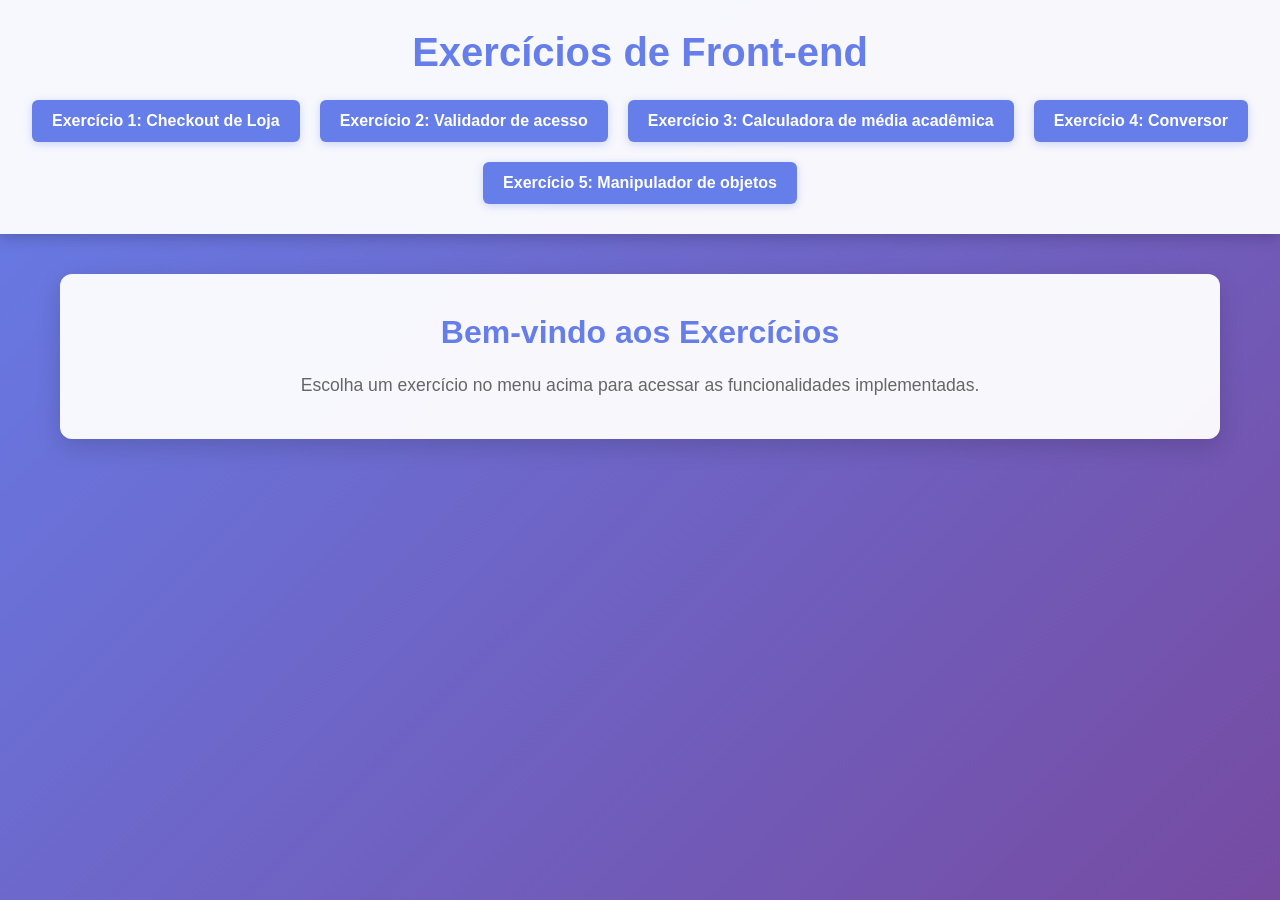
<file: index.html>
<!doctype html>
<html lang="pt-br">
  <head>
    <meta charset="UTF-8" />
    <meta name="viewport" content="width=device-width, initial-scale=1.0" />
    <link rel="stylesheet" href="style.css" />
    <title>Exercícios de Front-end</title>
  </head>
  <body>
    <header>
      <h1>Exercícios de Front-end</h1>
      <nav>
        <ul>
          <li><a href="exec1.html">Exercício 1: Checkout de Loja</a></li>
          <li><a href="exec2.html">Exercício 2: Validador de acesso</a></li>
          <li><a href="exec3.html">Exercício 3: Calculadora de média acadêmica</a></li>
          <li><a href="exec4.html">Exercício 4: Conversor</a></li>
          <li><a href="exec5.html">Exercício 5: Manipulador de objetos</a></li>
        </ul>
      </nav>
    </header>
    <main>
      <section class="intro">
        <h2>Bem-vindo aos Exercícios</h2>
        <p>Escolha um exercício no menu acima para acessar as funcionalidades implementadas.</p>
      </section>
    </main>
  </body>
</html>
</file>
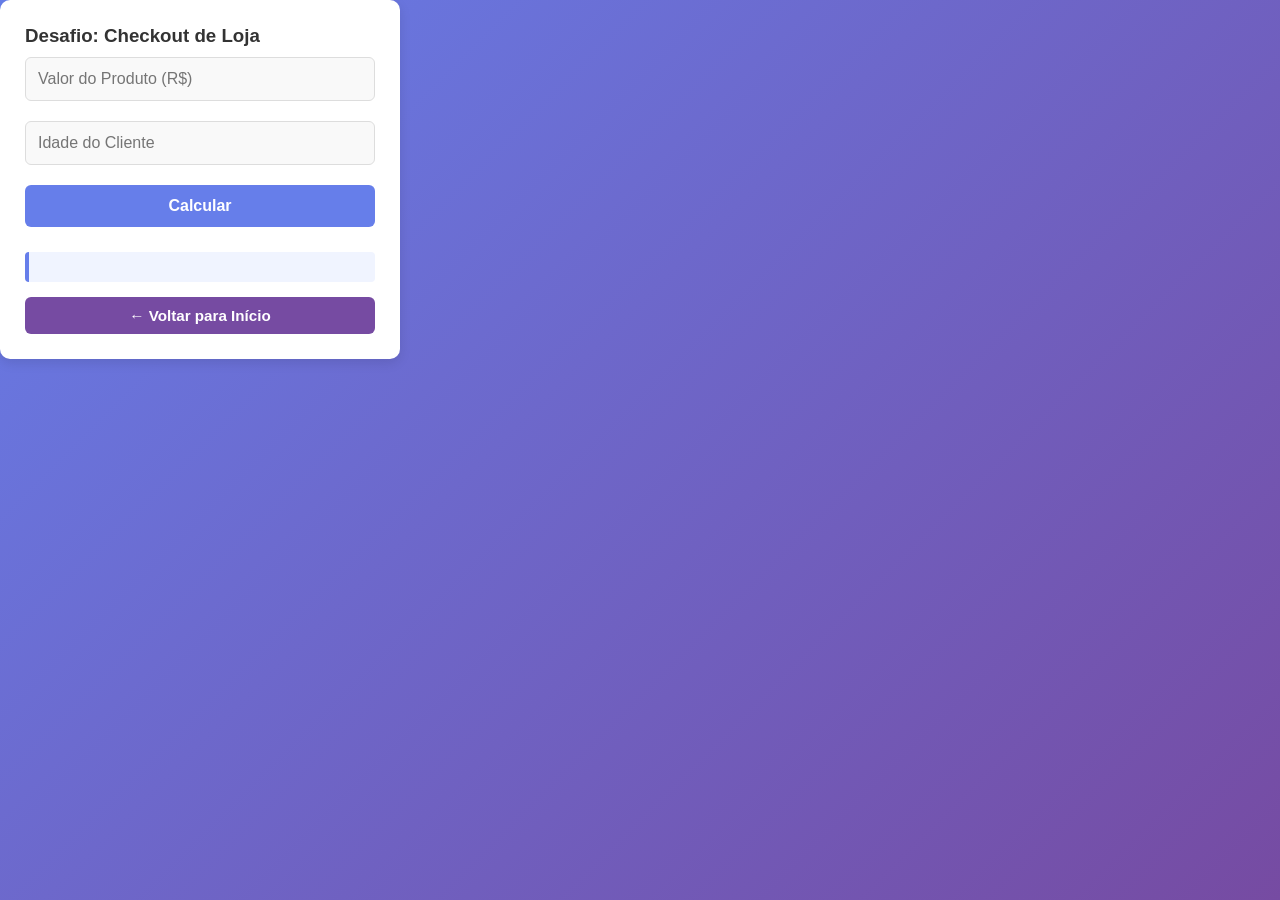
<file: exec1.html>
<!doctype html>
<html lang="pt-br">
  <head>
    <meta charset="UTF-8" />
    <meta name="viewport" content="width=device-width, initial-scale=1.0" />
    <link rel="stylesheet" href="style.css" />
    <title>Exercício 1</title>
  </head>
  <body>
    <div class="card">
      <h3>Desafio: Checkout de Loja</h3>
      <input type="number" id="valorProd" placeholder="Valor do Produto (R$)" />
      <input type="number" id="idadeCli" placeholder="Idade do Cliente" />
      <button onclick="executarCheckout()">Calcular</button>
      <p id="resCheckout" class="resultado"></p>
      
      <!-- Botão para retornar à página inicial -->
      <a href="index.html" class="btn-voltar">← Voltar para Início</a>
    </div>

    <!-- Bloco de javascript para funcionamento da página -->
    <script>
      const executarCheckout = () => {
        const valor = parseFloat(document.getElementById("valorProd").value);
        const idade = parseInt(document.getElementById("idadeCli").value);

        // Arrow function para cálculo (Slide 90)
        const calcular = (v, i) => (i >= 60 ? v * 0.85 : v * 0.95);

        const resultado = calcular(valor, idade);
        document.getElementById("resCheckout").innerText =
          `Total: R$ ${resultado.toFixed(2)}`;
      };
    </script>
  </body>
</html>
</file>
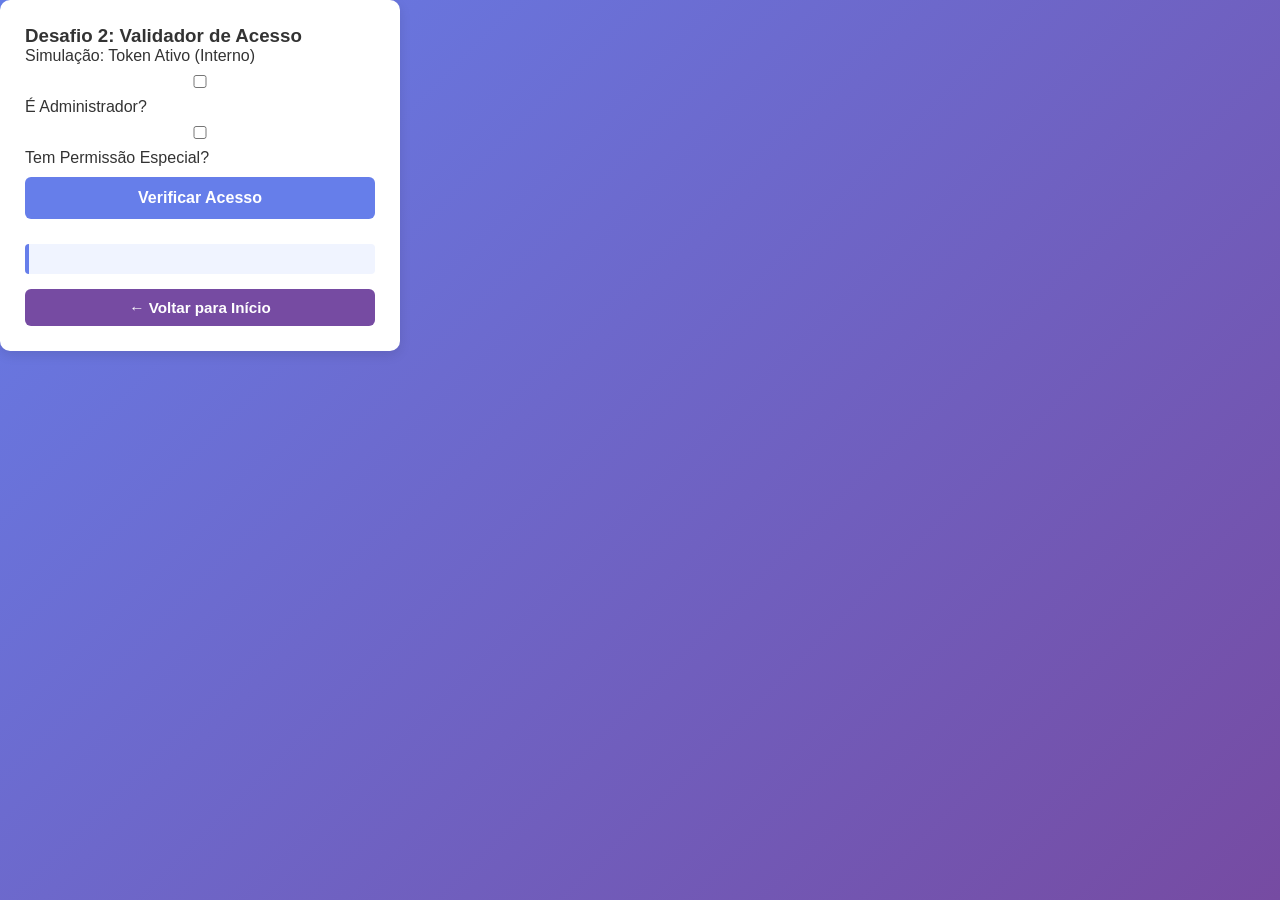
<file: exec2.html>
<!doctype html>
<html lang="pt-br">
  <head>
    <meta charset="UTF-8" />
    <meta name="viewport" content="width=device-width, initial-scale=1.0" />
    <link rel="stylesheet" href="style.css">
    <title>Exercício 2</title>
  </head>
  <body>
    <div class="card">
      <h3>Desafio 2: Validador de Acesso</h3>
      <p>Simulação: Token Ativo (Interno)</p>
      <label><input type="checkbox" id="chkAdmin" /> É Administrador?</label
      ><br />
      <label
        ><input type="checkbox" id="chkPerm" /> Tem Permissão Especial?</label
      >
      <button onclick="validarAcesso()">Verificar Acesso</button>
      <p id="resAcesso" class="resultado"></p>
      
      <!-- Botão para retornar à página inicial -->
      <a href="index.html" class="btn-voltar">← Voltar para Início</a>
    </div>

    <!-- Bloco de código javascript -->
    <script>
      const validarAcesso = () => {
        const temToken = true; // Simulação de sistema (Slide 146)
        const eAdmin = document.getElementById("chkAdmin").checked;
        const temPermissao = document.getElementById("chkPerm").checked;

        // Uso de && e || conforme Slide 61 e 62
        const autorizado = temToken && (eAdmin || temPermissao);

        document.getElementById("resAcesso").innerText = autorizado
          ? "Acesso Liberado ✅"
          : "Acesso Negado ❌";
      };
    </script>
  </body>
</html>
</file>
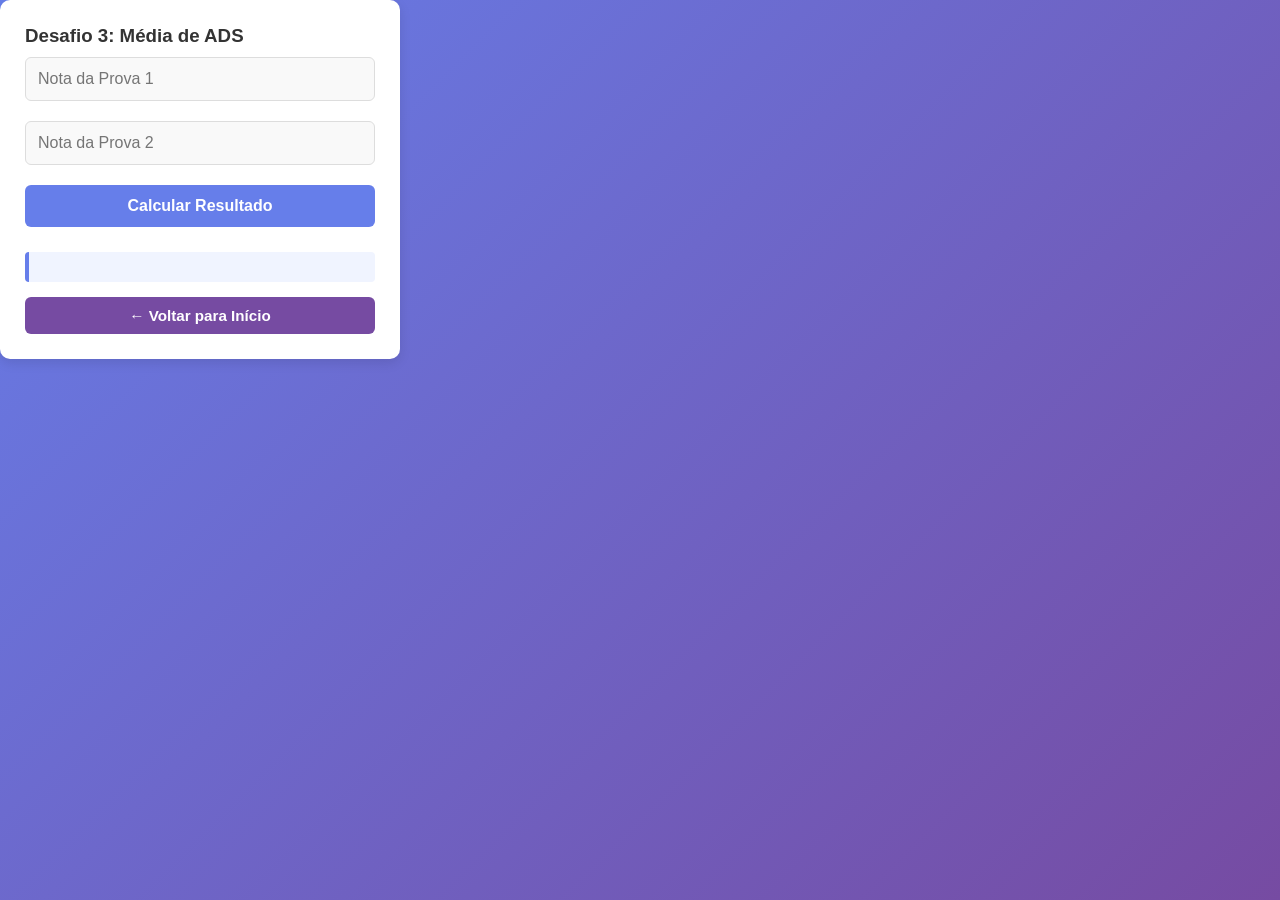
<file: exec3.html>
<!doctype html>
<html lang="pt-br">
  <head>
    <meta charset="UTF-8" />
    <meta name="viewport" content="width=device-width, initial-scale=1.0" />
    <link rel="stylesheet" href="style.css">
    <title>Exercício 3</title>
  </head>
  <body>
    <div class="card">
      <h3>Desafio 3: Média de ADS</h3>
      <input
        type="number"
        id="nota1"
        placeholder="Nota da Prova 1"
        step="0.1"
      />
      <input
        type="number"
        id="nota2"
        placeholder="Nota da Prova 2"
        step="0.1"
      />
      <button onclick="calcularMedia()">Calcular Resultado</button>
      <p id="resMedia" class="resultado"></p>
      
      <!-- Botão para retornar à página inicial -->
      <a href="index.html" class="btn-voltar">← Voltar para Início</a>
    </div>

    <!-- Bloco de código de javascript -->
    <script>
      const calcularMedia = () => {
        const n1 = parseFloat(document.getElementById("nota1").value);
        const n2 = parseFloat(document.getElementById("nota2").value);

        // Arrow Function enxuta (Slide 92)
        const obterStatus = (m) =>
          m >= 7 ? "Aprovado" : m >= 5 ? "Recuperação" : "Reprovado";

        const media = (n1 + n2) / 2;
        document.getElementById("resMedia").innerText =
          `Média: ${media.toFixed(1)} - ${obterStatus(media)}`;
      };
    </script>
  </body>
</html>
</file>
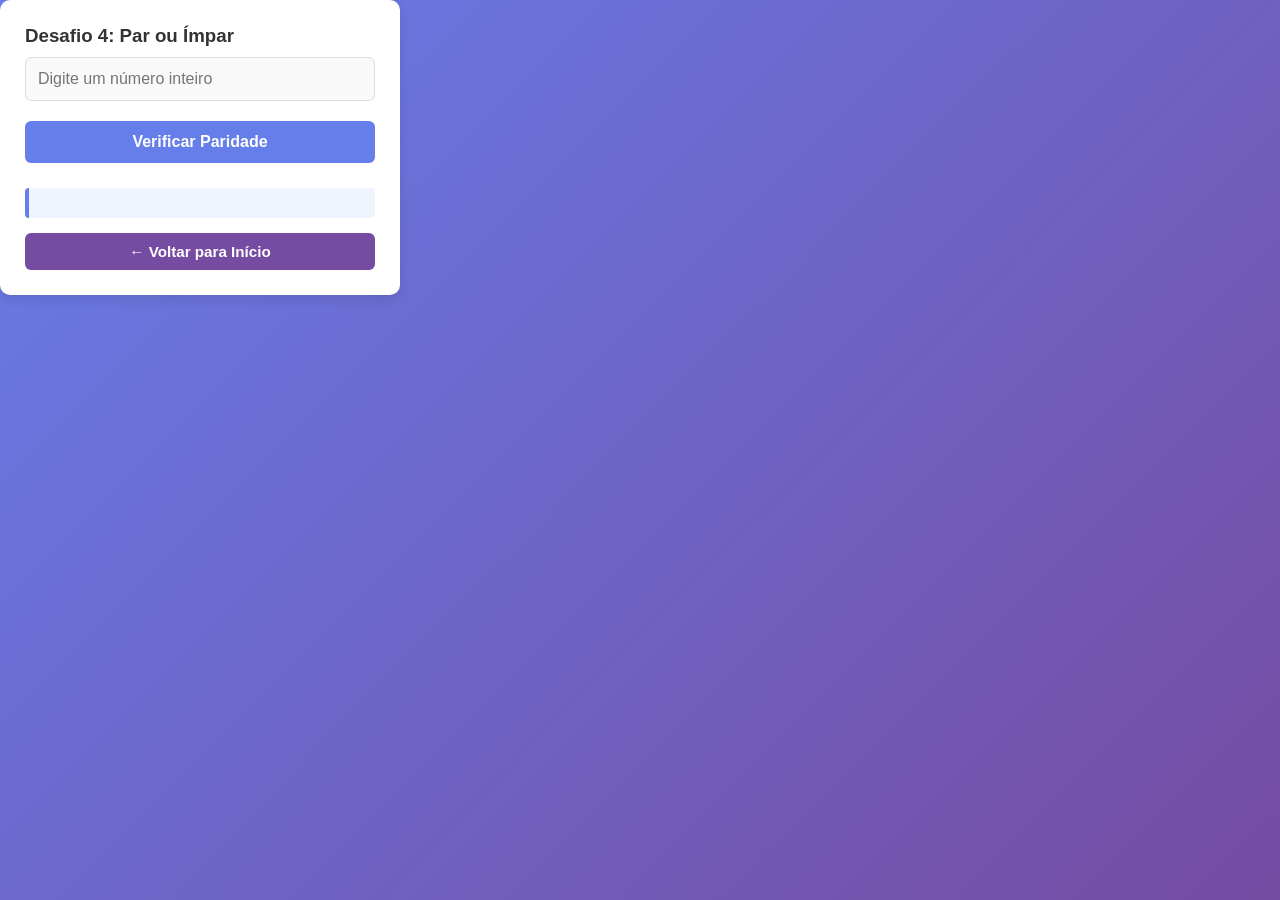
<file: exec4.html>
<!doctype html>
<html lang="pt-br">
  <head>
    <meta charset="UTF-8" />
    <meta name="viewport" content="width=device-width, initial-scale=1.0" />
    <title>Exercício 4</title>
    <link rel="stylesheet" href="style.css" />
  </head>
  <body>
    <div class="card">
      <h3>Desafio 4: Par ou Ímpar</h3>
      <input
        type="number"
        id="inputNum"
        placeholder="Digite um número inteiro"
      />
      <button onclick="verificarParidade()">Verificar Paridade</button>
      <p id="resPar" class="resultado"></p>
      
      <!-- Botão para retornar à página inicial -->
      <a href="index.html" class="btn-voltar">← Voltar para Início</a>
    </div>

    <!-- Bloco de código de javascript -->
    <script>
      const verificarParidade = () => {
        const numInput = document.getElementById("inputNum").value;
        const numero = parseInt(numInput); // Conversão necessária (Slide 89)

        const msg = numero % 2 === 0 ? "O número é PAR" : "O número é ÍMPAR"; // Slide 57
        document.getElementById("resPar").innerText = msg;
      };
    </script>
  </body>
</html>
</file>
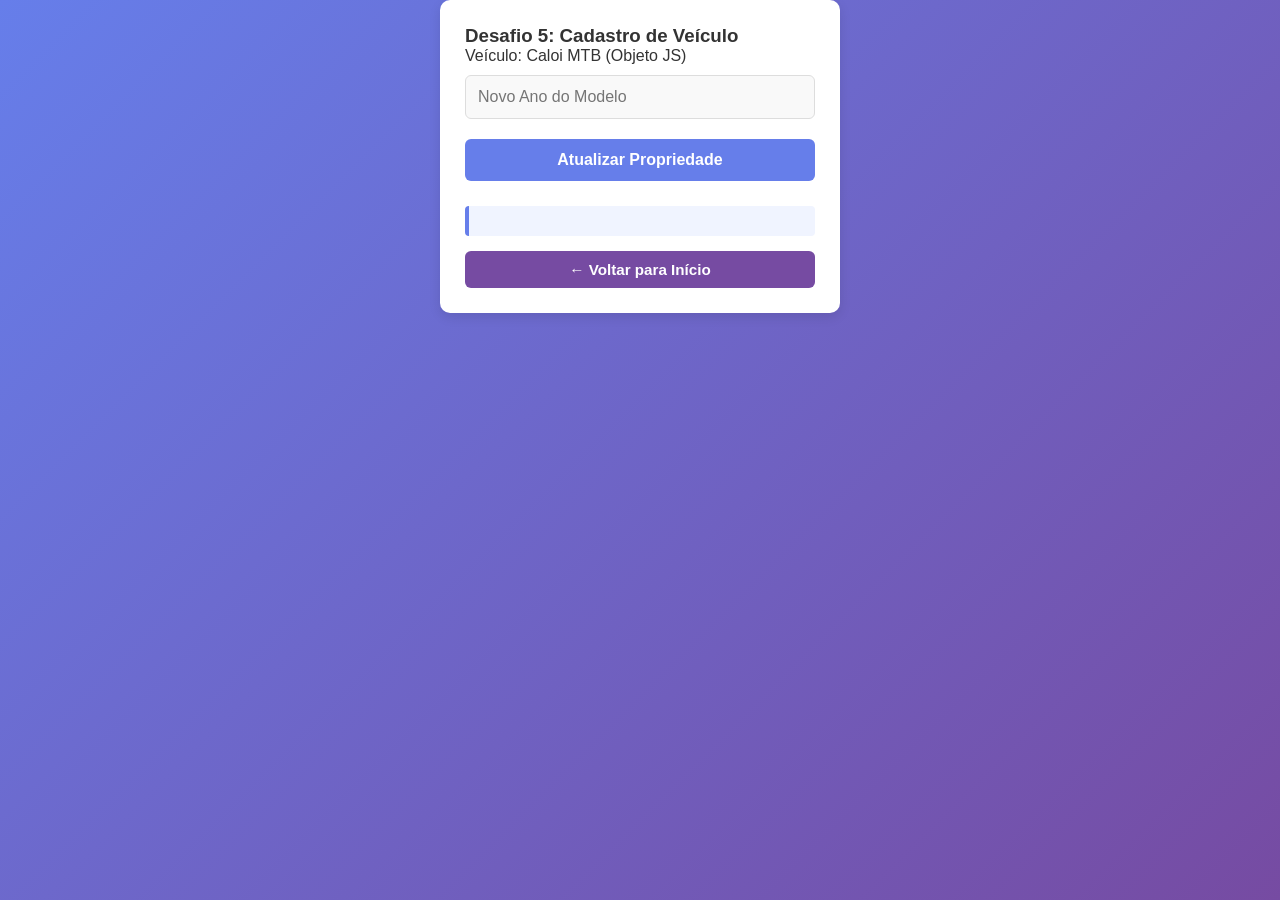
<file: exec5.html>
<!doctype html>
<html lang="pt-br">
  <head>
    <meta charset="UTF-8" />
    <meta name="viewport" content="width=device-width, initial-scale=1.0" />
    <link rel="stylesheet" href="style.css" />
    <title>Exercicio 5</title>
  </head>
  <body>
    <main class="card">
      <h3>Desafio 5: Cadastro de Veículo</h3>
      <p>Veículo: Caloi MTB (Objeto JS)</p>
      <input type="number" id="inputAno" placeholder="Novo Ano do Modelo" />
      <button onclick="atualizarBike()">Atualizar Propriedade</button>
      <p id="resBike" class="resultado"></p>
      
      <!-- Botão para retornar à página inicial -->
      <a href="index.html" class="btn-voltar">← Voltar para Início</a>
    </main>

    <!-- Bloco de código javascript -->
    <script>
      // Objeto global para persistência simples
      let minhaBike = { marca: "Caloi", modelo: "MTB", ano: 2021 };

      const atualizarBike = () => {
        const novoAno = parseInt(document.getElementById("inputAno").value);
        minhaBike.ano = novoAno; // Manipulação de propriedade (Slide 160)

        document.getElementById("resBike").innerText =
          `Bike atualizada: ${minhaBike.marca}, Ano: ${minhaBike.ano}`;
      };
    </script>
  </body>
</html>
</file>
<file: style.css>
/* Reset e Estilos Globais */
* {
    margin: 0;
    padding: 0;
    box-sizing: border-box;
}

body {
    font-family: 'Segoe UI', Tahoma, Geneva, Verdana, sans-serif;
    background: linear-gradient(135deg, #667eea 0%, #764ba2 100%);
    min-height: 100vh;
    color: #333;
}

/* Header e Navegação */
header {
    background-color: rgba(255, 255, 255, 0.95);
    padding: 30px 20px;
    box-shadow: 0 4px 15px rgba(0, 0, 0, 0.2);
    margin-bottom: 40px;
}

header h1 {
    text-align: center;
    color: #667eea;
    font-size: 2.5rem;
    margin-bottom: 25px;
    font-weight: 700;
}

nav ul {
    list-style: none;
    display: flex;
    flex-wrap: wrap;
    gap: 20px;
    justify-content: center;
}

nav a {
    display: inline-block;
    padding: 12px 20px;
    background-color: #667eea;
    color: white;
    text-decoration: none;
    border-radius: 6px;
    font-weight: 600;
    transition: all 0.3s ease;
    box-shadow: 0 2px 8px rgba(102, 126, 234, 0.3);
}

nav a:hover {
    background-color: #764ba2;
    transform: translateY(-3px);
    box-shadow: 0 4px 12px rgba(102, 126, 234, 0.5);
}

/* Seção Principal */
main {
    max-width: 1200px;
    margin: 0 auto;
    padding: 0 20px;
}

.intro {
    background-color: rgba(255, 255, 255, 0.95);
    padding: 40px;
    border-radius: 12px;
    box-shadow: 0 8px 25px rgba(0, 0, 0, 0.15);
    text-align: center;
}

.intro h2 {
    color: #667eea;
    font-size: 2rem;
    margin-bottom: 20px;
    font-weight: 700;
}

.intro p {
    color: #666;
    font-size: 1.1rem;
    line-height: 1.6;
}

/* Estilos para Cards e Formulários */
.container {
    display: flex;
    flex-wrap: wrap;
    gap: 20px;
    justify-content: center;
    margin-top: 30px;
}

.card {
    background: white;
    padding: 25px;
    border-radius: 10px;
    box-shadow: 0 4px 12px rgba(0, 0, 0, 0.1);
    width: 100%;
    max-width: 400px;
    transition: transform 0.3s ease, box-shadow 0.3s ease;
}

.card:hover {
    transform: translateY(-5px);
    box-shadow: 0 8px 20px rgba(0, 0, 0, 0.15);
}

/* Inputs e Buttons */
input,
button {
    width: 100%;
    padding: 12px;
    margin: 10px 0;
    border: 1px solid #ddd;
    border-radius: 6px;
    font-size: 1rem;
    font-family: inherit;
    transition: all 0.3s ease;
}

input {
    background-color: #f9f9f9;
}

input:focus {
    outline: none;
    border-color: #667eea;
    background-color: white;
    box-shadow: 0 0 8px rgba(102, 126, 234, 0.3);
}

button {
    background-color: #667eea;
    color: white;
    cursor: pointer;
    font-weight: 600;
    border: none;
}

button:hover {
    background-color: #764ba2;
    box-shadow: 0 4px 12px rgba(102, 126, 234, 0.3);
}

button:active {
    transform: scale(0.98);
}

/* Botão de Voltar */
.btn-voltar {
    display: inline-block;
    margin-top: 15px;
    padding: 10px 16px;
    background-color: #764ba2;
    color: white;
    text-decoration: none;
    border-radius: 6px;
    font-weight: 600;
    font-size: 0.95rem;
    transition: all 0.3s ease;
    text-align: center;
    width: 100%;
    box-sizing: border-box;
    border: none;
}

.btn-voltar:hover {
    background-color: #667eea;
    transform: translateY(-3px);
    box-shadow: 0 4px 12px rgba(102, 126, 234, 0.3);
}

.btn-voltar:active {
    transform: scale(0.98);
}

/* Resultado */
.resultado {
    color: #667eea;
    font-weight: bold;
    margin-top: 15px;
    padding: 15px;
    background-color: #f0f4ff;
    border-left: 4px solid #667eea;
    border-radius: 4px;
}

/* Responsividade */
@media (max-width: 768px) {
    header h1 {
        font-size: 2rem;
    }

    nav ul {
        flex-direction: column;
        gap: 10px;
    }

    nav a {
        width: 100%;
        text-align: center;
    }

    .intro {
        padding: 25px;
    }

    .intro h2 {
        font-size: 1.5rem;
    }

    .intro p {
        font-size: 1rem;
    }
}

@media (max-width: 480px) {
    body {
        padding: 0;
    }

    header {
        padding: 20px 15px;
        margin-bottom: 20px;
    }

    header h1 {
        font-size: 1.5rem;
        margin-bottom: 15px;
    }

    main {
        padding: 0 10px;
    }

    .intro {
        padding: 20px;
        margin-bottom: 20px;
    }

    .intro h2 {
        font-size: 1.3rem;
        margin-bottom: 15px;
    }

    .card {
        padding: 15px;
    }

    input,
    button {
        padding: 10px;
        margin: 8px 0;
    }
}
</file>
